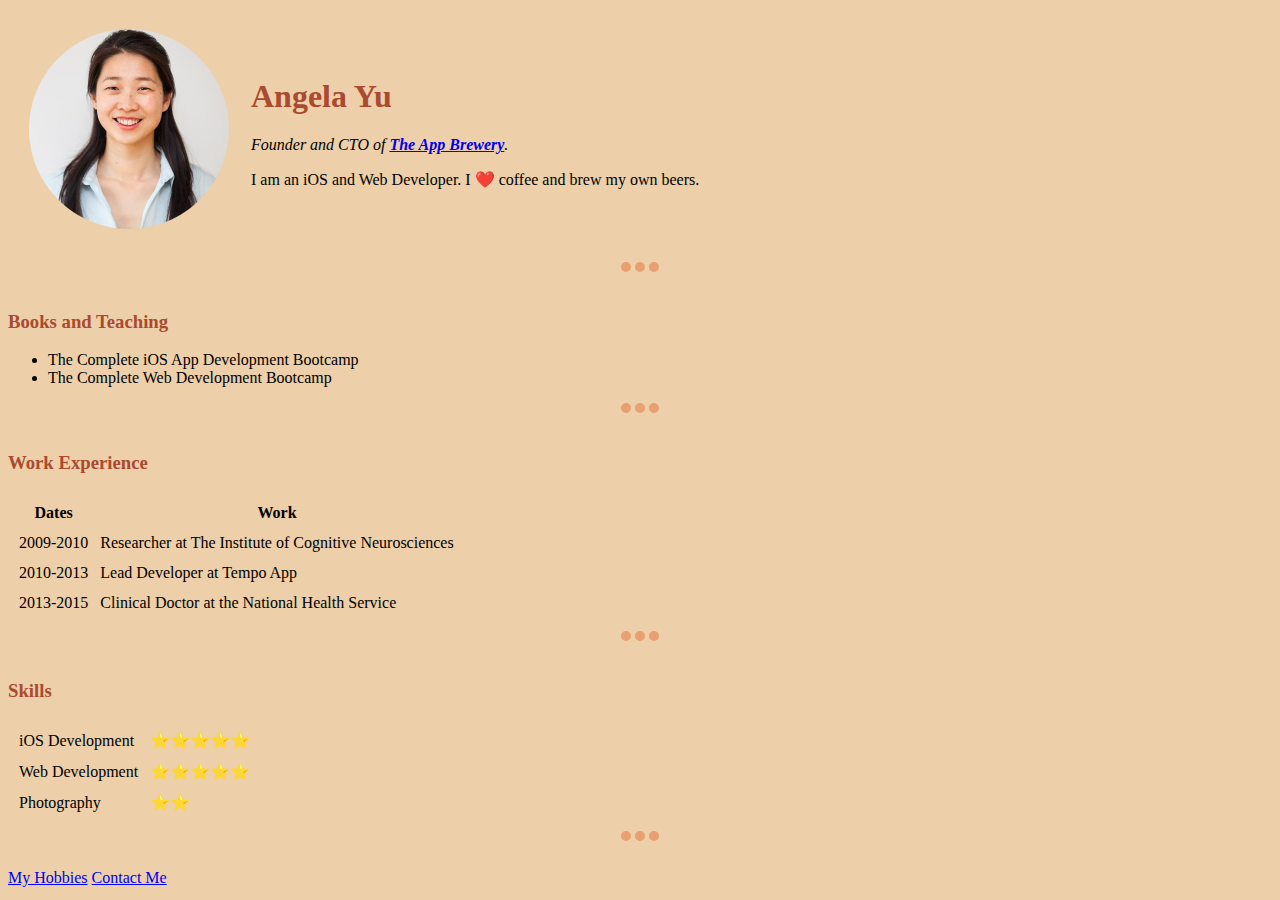
<file: index.html>
<!DOCTYPE html>
<html>
  <head>
    <meta charset="utf-8">
    <title>Angela's Personal Site</title>
    <link rel="stylesheet" href="css/styles.css">
  </head>

  <body>
    <table cellspacing="20">
      <tr>
        <td><img id="ay" src="images/Angela.png" alt="angela profile picture"></td>
        <td><h1>Angela Yu</h1>
        <p><em>Founder and CTO of <strong><a href="https://www.appbrewery.co/">The App Brewery</a></strong>.</em></p>
        <p>I am an iOS and Web Developer. I ❤️ coffee and brew my own beers.</p></td>
      </tr>
    </table>
    <hr>
    <h3>Books and Teaching</h3>
    <ul>
      <li>The Complete iOS App Development Bootcamp</li>
      <li>The Complete Web Development Bootcamp</li>
    </ul>
    <hr>
    <h3>Work Experience</h3>
    <table cellspacing="10">
      <thead>
        <tr>
          <th>Dates</th>
          <th>Work</th>
        </tr>
      </thead>
      <tbody>
        <tr>
          <td>2009-2010</td>
          <td>Researcher at The Institute of Cognitive Neurosciences</td>
        </tr>
        <tr>
          <td>2010-2013</td>
          <td>Lead Developer at Tempo App</td>
        </tr>
        <tr>
          <td>2013-2015</td>
          <td>Clinical Doctor at the National Health Service</td>
        </tr>
      </tbody>
    </table>
    <hr>
    <h3>Skills</h3>
    <table cellspacing="10">
      <tr>
        <td>iOS Development</td>
        <td>⭐️⭐️⭐️⭐️⭐️</td>
      </tr>
      <tr>
        <td>Web Development</td>
        <td>⭐️⭐️⭐️⭐️⭐️</td>
      </tr>
      <tr>
        <td>Photography</td>
        <td>⭐️⭐️</td>
      </tr>
    </table>
    <hr>
    <a href="hobbies.html">My Hobbies</a>
    <a href="contact-me.html">Contact Me</a>
  </body>
</html>
</file>
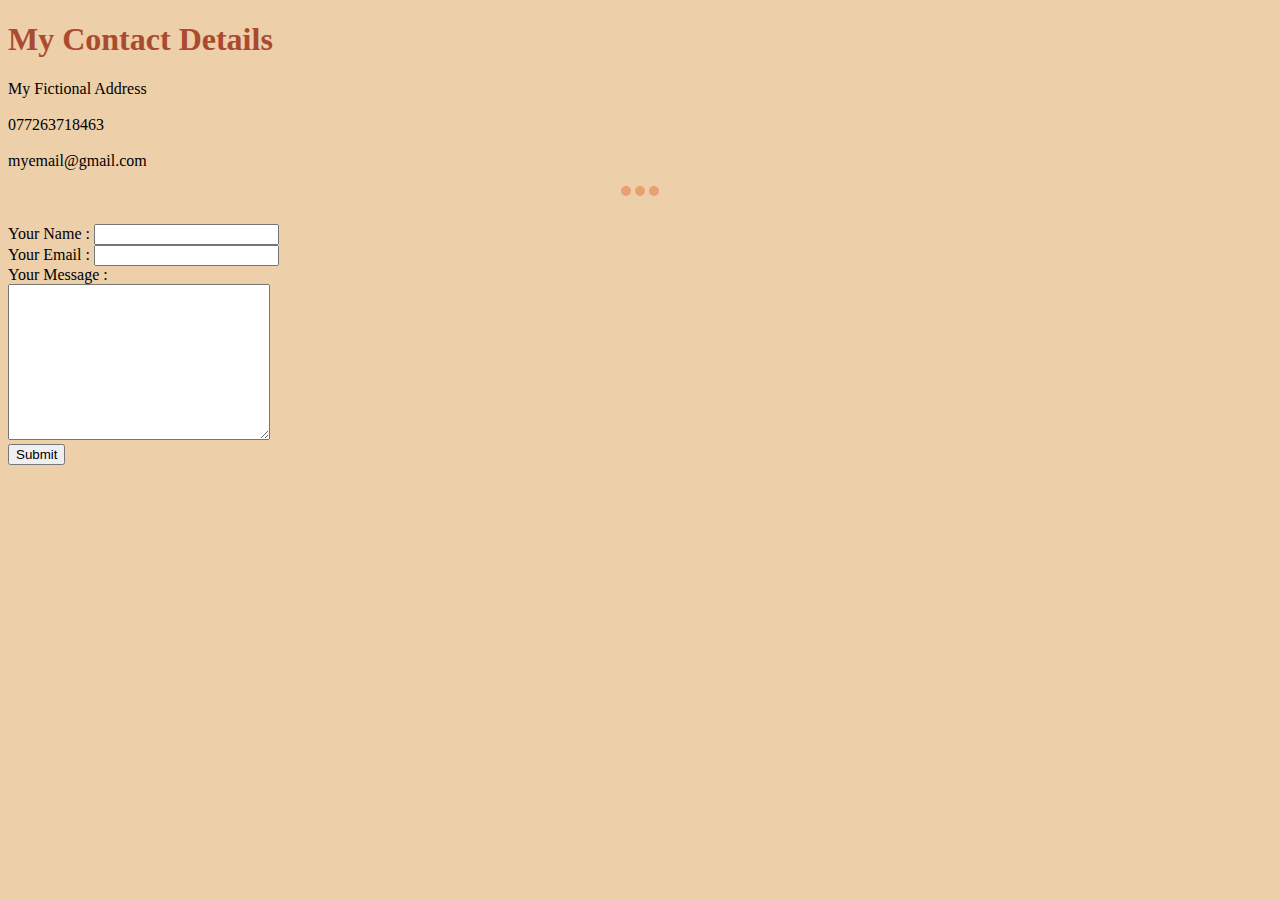
<file: contact-me.html>
<!DOCTYPE html>
<html lang="en" dir="ltr">
  <head>
    <meta charset="utf-8">
    <title>Contact of Angela</title>
    <link rel="stylesheet" href="css/styles.css">
  </head>
  <body>
    <h1>My Contact Details</h1>
  <p>My Fictional Address
<br><br>
    077263718463
<br><br>
    myemail@gmail.com</p>
<hr>
<form action="mailto:info@londonappbrewery.com" method="post" enctype="text/plain">
  <label>Your Name :</label>
  <input type="text" name="Yourname" value=""><br>
  <label>Your Email :</label>
  <input type="email" name="Youremail" value=""><br>
  <label>Your Message :</label><br>
  <textarea name="name" rows="10" cols="30"></textarea><br>
  <input type="submit" name="">
</form>

  </body>
</html>
</file>
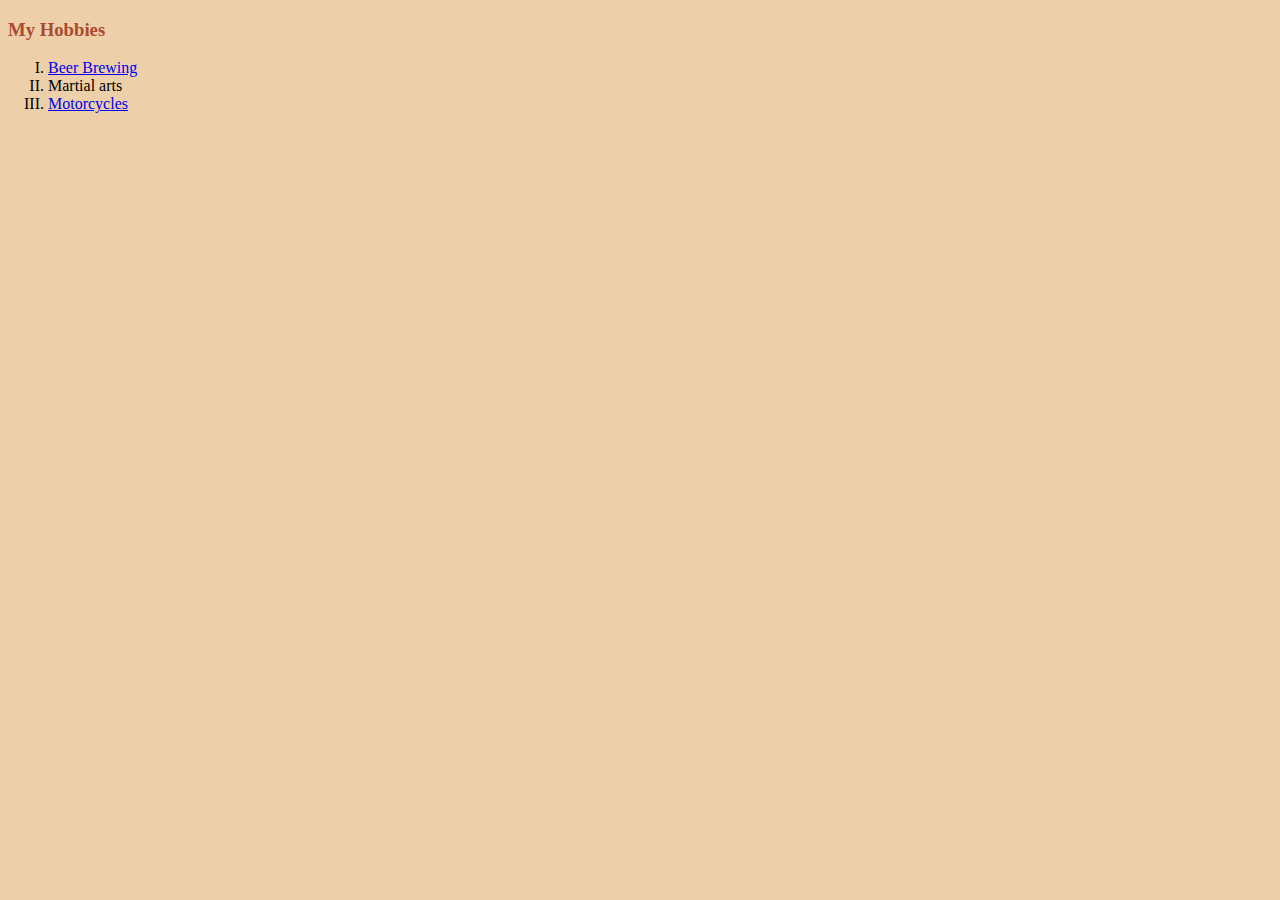
<file: hobbies.html>
<!DOCTYPE html>
<html lang="en" dir="ltr">
  <head>
    <meta charset="utf-8">
    <title>Hobbies of Angela</title>
    <link rel="stylesheet" href="css/styles.css">
  </head>
  <body>
    <h3>My Hobbies</h3>
    <ol type="I">
      <li><a href="https://www.youtube.com/watch?v=4qQrMC0m8Cc">Beer Brewing</a></li>
      <li>Martial arts</li>
      <li><a href="images/Angela on Bike.jpg">Motorcycles</a></li>
    </ol>
  </body>
</html>
</file>
<file: css/styles.css>
body {
background-color: #edcfa9;
}

hr {

  border-style: none;
  border-top-style: dotted;
  border-top-color: #e89f71;
  border-width: 10px;
  height: 20px;
  width: 3%;

}

h1
{
color: #aa4a30;
}

h3
{
color:#aa4a30;
}

#ay
{
  width: 200px;
  height: 200px;
}
</file>
